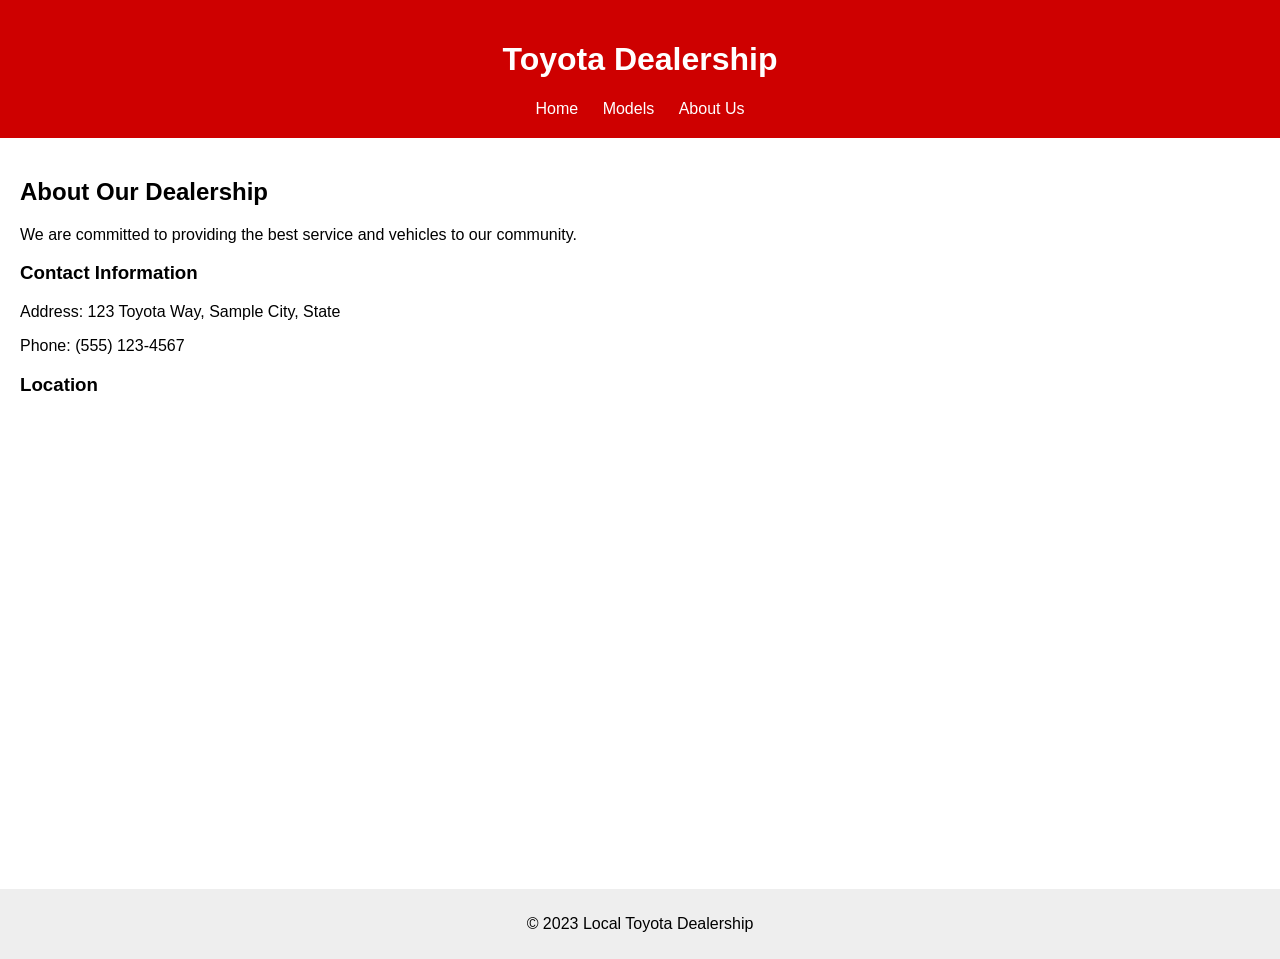
<file: about.html>
<!DOCTYPE html>
<html lang="en">
<head>
    <meta charset="UTF-8">
    <meta name="viewport" content="width=device-width, initial-scale=1.0">
    <title>About Us</title>
    <link rel="stylesheet" href="style.css">
</head>
<body>
    <header>
        <h1>Toyota Dealership</h1>
        <nav>
            <a href="index.html">Home</a>
            <a href="models.html">Models</a>
            <a href="about.html">About Us</a>
        </nav>
    </header>
    <main>
        <h2>About Our Dealership</h2>
        <p>We are committed to providing the best service and vehicles to our community.</p>
        <h3>Contact Information</h3>
        <p>Address: 123 Toyota Way, Sample City, State</p>
        <p>Phone: (555) 123-4567</p>
        <h3>Location</h3>
        <div class="map-container">
            <iframe src="https://www.google.com/maps/embed?pb=!1m18!1m12!1m3!1d3151.8354345093745!2d144.95373631531577!3d-37.81627944261983!2m3!1f0!2f0!3f0!3m2!1i1024!2i768!4f13.1!3m3!1m2!1s0x6ad642af0f11fd81%3A0xf577accee2b1f284!2sToyota%20Dealership!5e0!3m2!1sen!2sus!4v1600000000000!5m2!1sen!2sus" width="600" height="450" style="border:0;" allowfullscreen="" loading="lazy"></iframe>
        </div>
    </main>
    <footer>
        <p>&copy; 2023 Local Toyota Dealership</p>
    </footer>
</body>
</html>
</file>
<file: style.css>
body {
    font-family: Arial, sans-serif;
    margin: 0;
    padding: 0;
}
header {
    background-color: #ce0000;
    color: #fff;
    padding: 20px;
    text-align: center;
}
nav a {
    color: #fff;
    margin: 0 10px;
    text-decoration: none;
}
main {
    padding: 20px;
}
.carousel {
    position: relative;
    max-width: 800px;
    margin: auto;
    overflow: hidden;
}
.carousel .slides img {
    width: 100%;
    display: none;
}
.carousel .slides img.active {
    display: block;
}
.carousel button {
    position: absolute;
    top: 50%;
    transform: translateY(-50%);
    background-color: rgba(0,0,0,0.5);
    color: #fff;
    border: none;
    padding: 10px;
    cursor: pointer;
}
.carousel .prev {
    left: 10px;
}
.carousel .next {
    right: 10px;
}
.models {
    display: flex;
    gap: 20px;
}
.models .model {
    width: 30%;
    text-align: center;
}
.map-container iframe {
    width: 100%;
    border: 0;
}
footer {
    background-color: #eee;
    text-align: center;
    padding: 10px;
}
</file>
